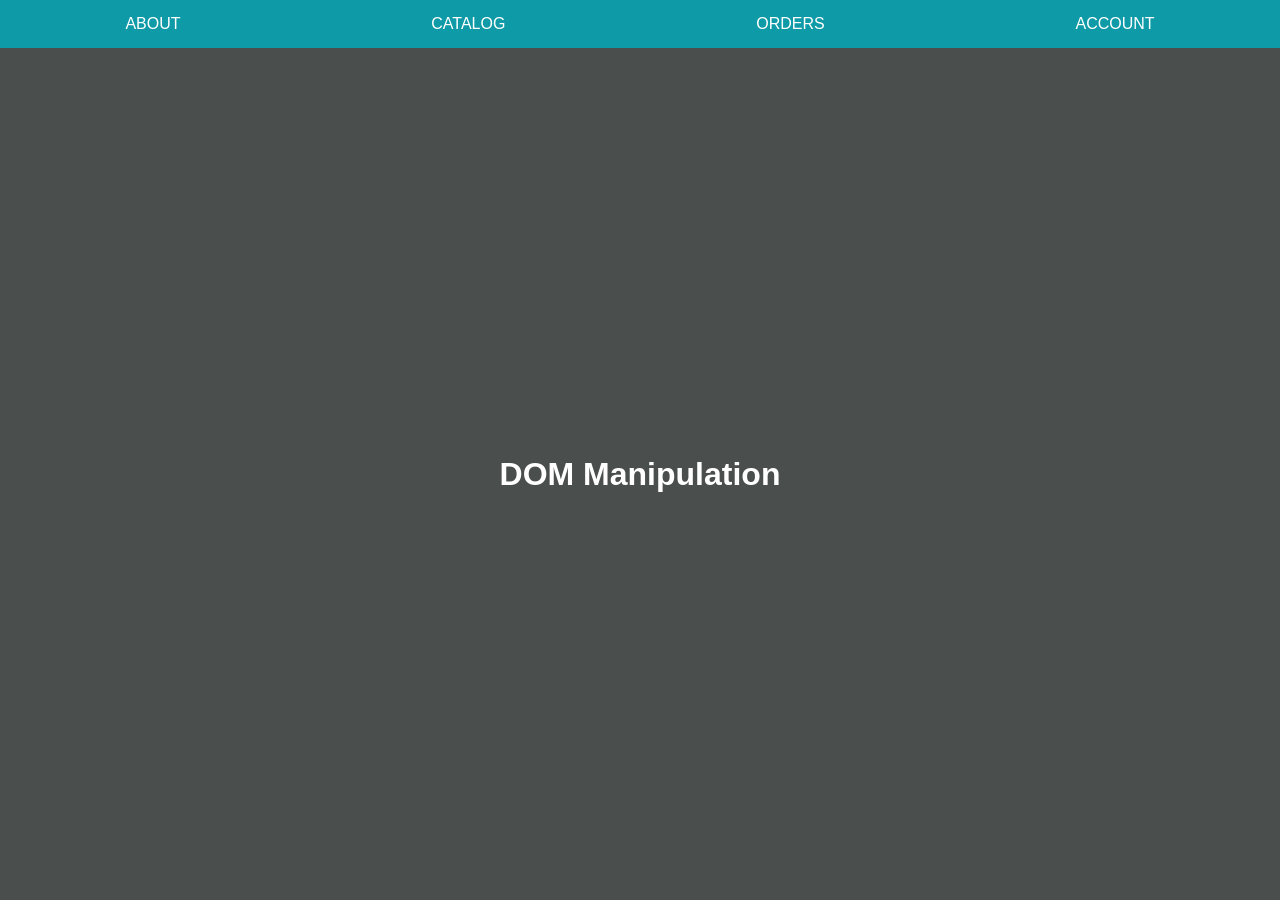
<file: index.html>
<!DOCTYPE html>
<html>
  <head>
    <title>ALAB DOM Manipulation</title>
    <meta charset="UTF-8" />
    <link rel="stylesheet" href="styles.css">
  </head>

  <body>
    <header>
      <nav id="top-menu"></nav>
    </header>
    <main></main>

    <script src="index.js"></script>
  </body>
</html>
</file>
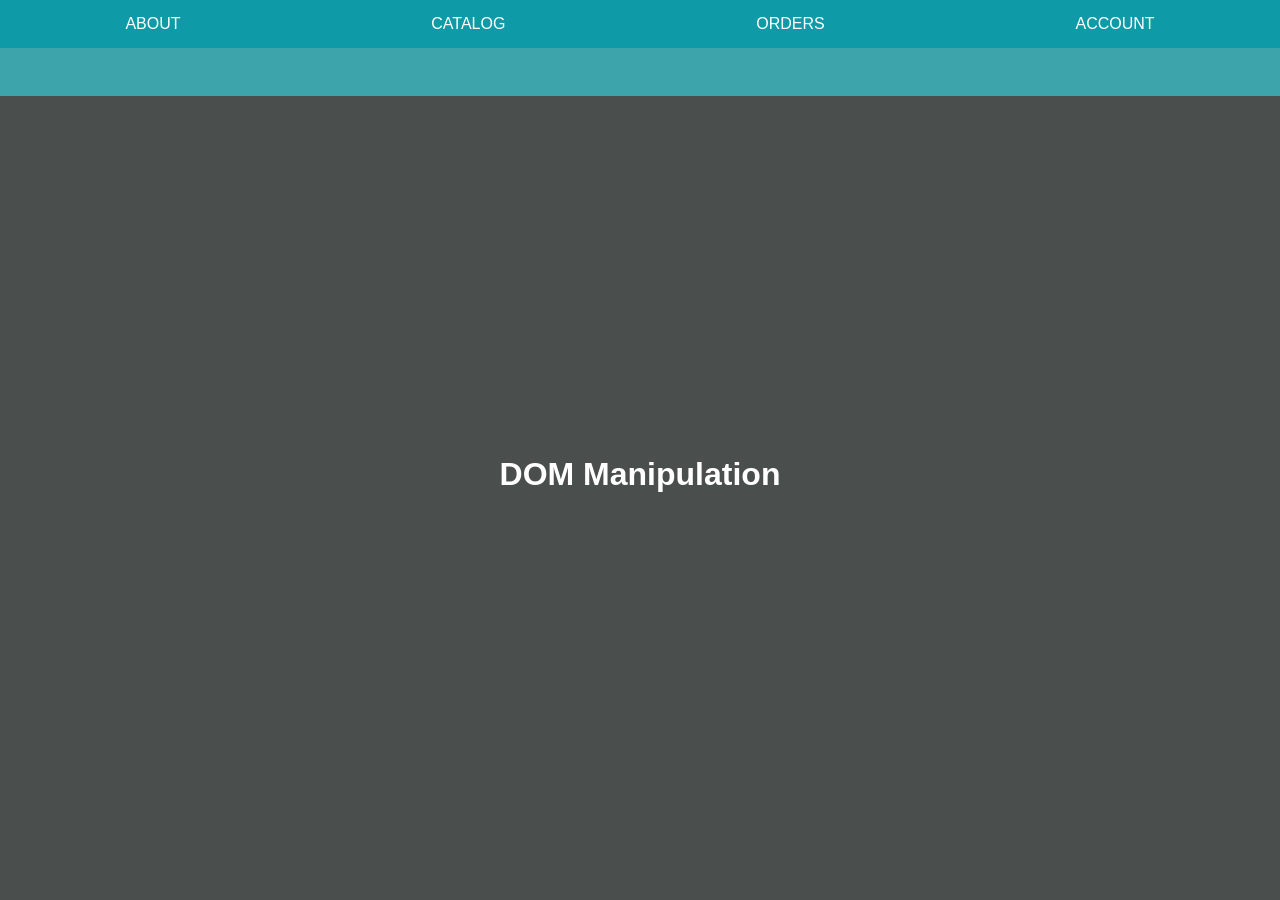
<file: indextwo.html>
<!DOCTYPE html>
<html>
  <head>
    <title>ALAB2 DOM Manipulation</title>
    <meta charset="UTF-8" />
    <link rel="stylesheet" href="./stylestwo.css">
  </head>

  <body>
    <header>
      <nav id="top-menu"></nav>
      <nav id="sub-menu"></nav>
    </header>
    <main></main>

    <script src="./indextwo.js"></script>
  </body>
</html>
</file>
<file: styles.css>
* {
    box-sizing: border-box;
  }
  
  /* CSS Custom Properties */
  :root {
    --main-bg: #4a4e4d;
    --top-menu-bg: #0e9aa7;
    --sub-menu-bg: #3da4ab;
  }
  
  body {
    font-family: Tahoma, Geneva, sans-serif;
    height: 100vh;
    margin: 0;
    display: grid;
    grid-template-rows: 3rem auto;
    color: white;
  }
  
  .flex-ctr {
    display: flex;
    justify-content: center;
    align-items: center;
  }
  
  .flex-around {
    display: flex;
    justify-content: space-around;
    align-items: center;
  }
  
  nav a {
    line-height: 3rem;
    padding: 0 1rem;
    text-transform: uppercase;
    text-decoration: none;
    color: white;
  }
  
  #top-menu a:hover {
    background-color: var(--sub-menu-bg);
  }
</file>
<file: stylestwo.css>
* {
    box-sizing: border-box;
  }
  
  /* CSS Custom Properties */
  :root {
    --main-bg: #4a4e4d;
    --top-menu-bg: #0e9aa7;
    --sub-menu-bg: #3da4ab;
  }
  
  body {
    font-family: Tahoma, Geneva, sans-serif;
    height: 100vh;
    margin: 0;
    display: grid;
    grid-template-rows: 3rem auto;
    color: white;
  }
  
  .flex-ctr {
    display: flex;
    justify-content: center;
    align-items: center;
  }
  
  .flex-around {
    display: flex;
    justify-content: space-around;
    align-items: center;
  }
  
  nav a {
    line-height: 3rem;
    padding: 0 1rem;
    text-transform: uppercase;
    text-decoration: none;
    color: white;
  }
  
  #top-menu a:hover {
    background-color: var(--sub-menu-bg);
  }
  header, #top-menu {
    position: relative;
  }
  #top-menu {
    z-index: 20;
  }
  #sub-menu {
    width: 100%;
    z-index: 10;
    transition: top 0.5s ease-out;
  }
  #sub-menu a:hover {
    background-color: var(--top-menu-bg);
  }
  nav a.active {
    background-color: var(--sub-menu-bg);
    color: var(--main-bg);
  }
</file>
